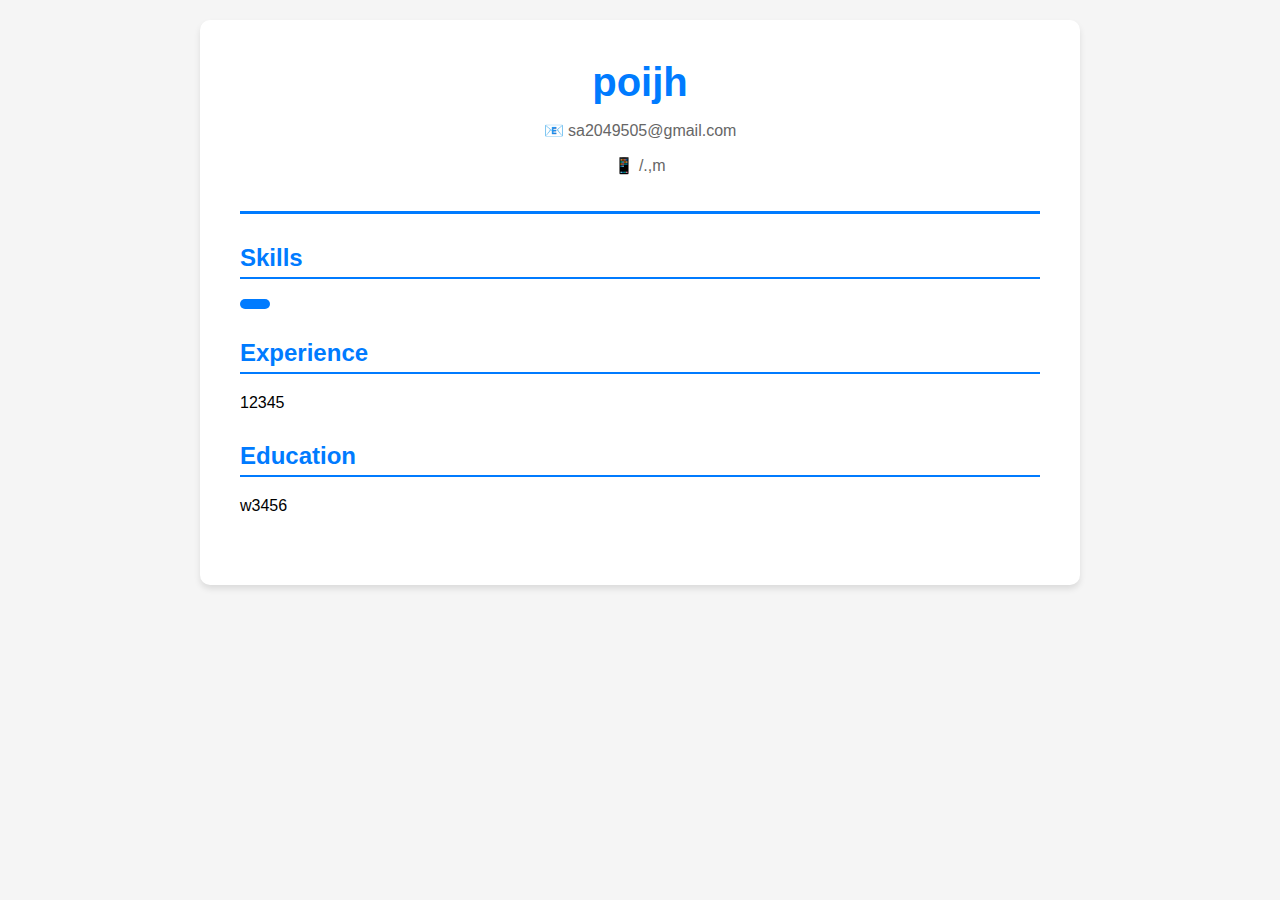
<file: generated_resumes/resume_94bcdf7d-2689-4524-b4a2-3dab89545321.html>
<!DOCTYPE html>
        <html>
        <head>
            <title>poijh - Resume</title>
            <style>
                body { font-family: 'Arial', sans-serif; margin: 0; padding: 20px; background: #f5f5f5; }
                .resume { max-width: 800px; margin: 0 auto; background: white; padding: 40px; border-radius: 10px; box-shadow: 0 4px 6px rgba(0,0,0,0.1); }
                .header { text-align: center; border-bottom: 3px solid #007bff; padding-bottom: 20px; margin-bottom: 30px; }
                .name { font-size: 2.5em; color: #007bff; margin: 0; }
                .contact { color: #666; margin: 10px 0; }
                .section { margin-bottom: 30px; }
                .section h2 { color: #007bff; border-bottom: 2px solid #007bff; padding-bottom: 5px; }
                .skills { display: flex; flex-wrap: wrap; gap: 10px; }
                .skill { background: #007bff; color: white; padding: 5px 15px; border-radius: 20px; }
            </style>
        </head>
        <body>
            <div class="resume">
                <div class="header">
                    <h1 class="name">poijh</h1>
                    <div class="contact">
                        <p>📧 sa2049505@gmail.com</p>
                        <p>📱 /.,m</p>
                    </div>
                </div>
                
                <div class="section">
                    <h2>Skills</h2>
                    <div class="skills">
                        <span class="skill"></span>
                    </div>
                </div>
                
                <div class="section">
                    <h2>Experience</h2>
                    <p>12345</p>
                </div>
                
                <div class="section">
                    <h2>Education</h2>
                    <p>w3456</p>
                </div>
            </div>
        </body>
        </html>
</file>
